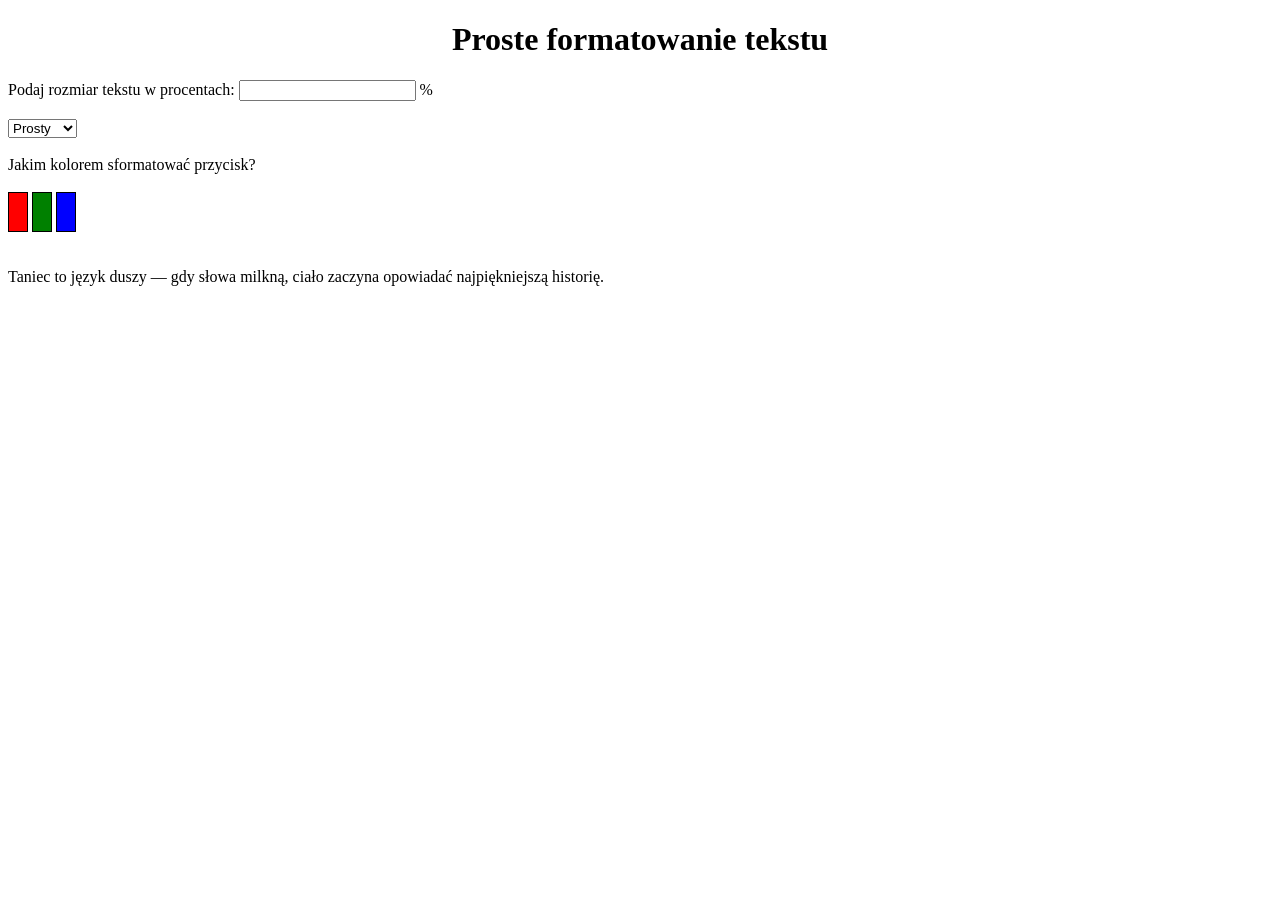
<file: index.html>
<!DOCTYPE html>
<html lang="pl">
<head>
    <meta charset="UTF-8">
    <meta name="viewport" content="width=device-width, initial-scale=1.0">
    <title>Zadanie 2019</title>
    <script src="formatowanietekstu.js"></script>
    <link rel="stylesheet" type="text/css" href="formatowanietekstu.css">

</head>

<body>
    <h1>Proste formatowanie tekstu</h1>

    Podaj rozmiar tekstu w procentach: <input type="number" id="rozmiar"> % <br><br>
    <select id="rodzaj">
        <option value="normal">Prosty</option>
        <option value="italic">Pochyły</option>
    </select><br><br>

    Jakim kolorem sformatować przycisk?<br><br>

    <button onclick="zmiana()" class="przycisk" id="red" value="red"></button>
    <button onclick="zmiana2()" class="przycisk" id="green" value="green"></button>
    <button onclick="zmiana3()" class="przycisk" id="blue" value="blue"></button><br><br>

    <p id="tekst">Taniec to język duszy — gdy słowa milkną, ciało zaczyna opowiadać najpiękniejszą historię.</p>



</body>
</html>
</file>
<file: formatowanietekstu.css>
h1 {
            text-align:center;
        }
        .przycisk {
            width: 20px;
            height: 40px;
            border: black solid 0.5px;
            cursor: pointer;
        }
        #red {
            background-color: red;
        }
        #green {
            background-color: green;
        }
        #blue {
            background-color: blue;
        }
</file>
